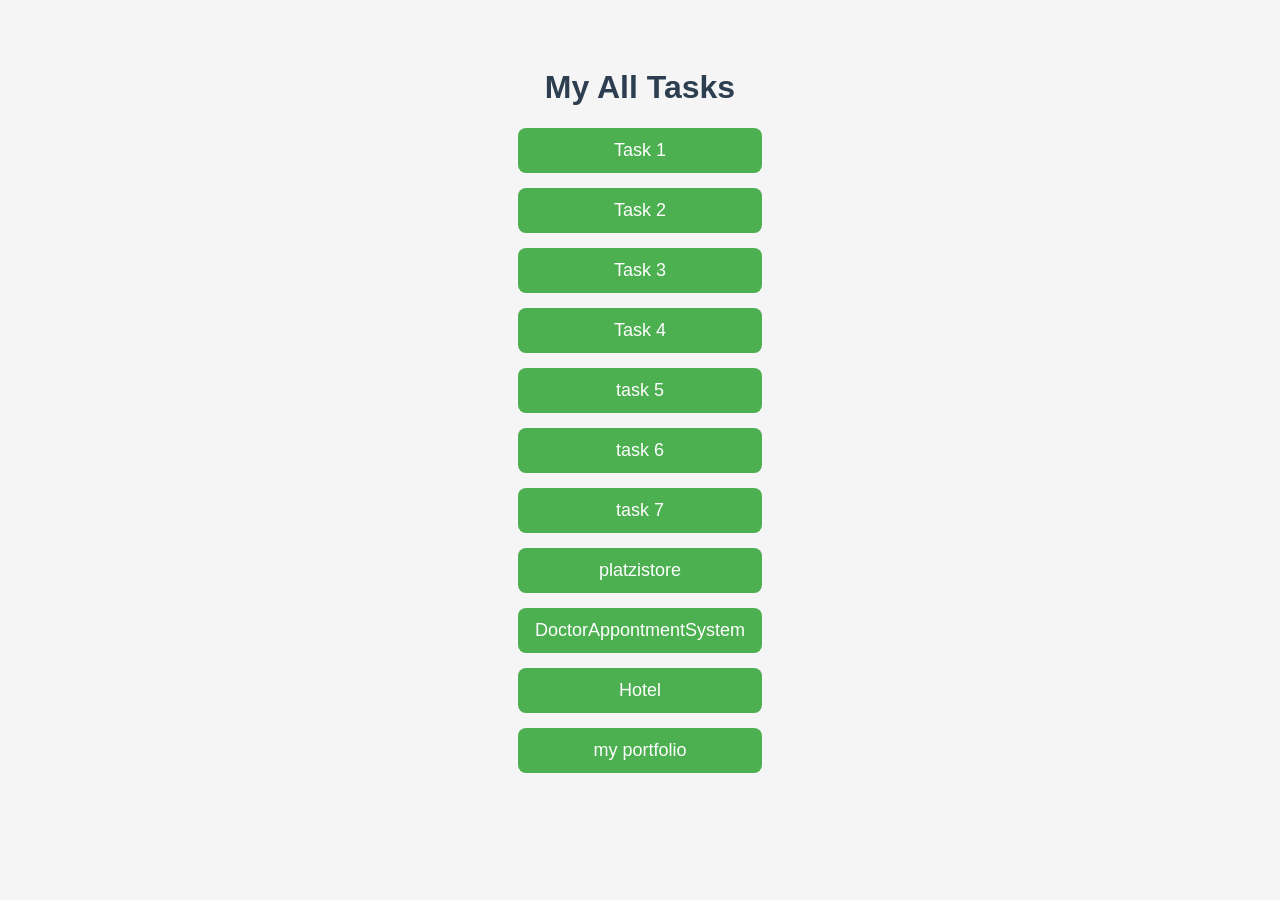
<file: index.html>
<!DOCTYPE html>
<html lang="en">
<head>
    <meta charset="UTF-8">
    <title> My All Tasks</title>

    <style>
        body{
            font-family: Arial, sans-serif;
            background:#f5f5f5;
            text-align:center;
            padding:40px;
        }

        h1{
            color:#2c3e50;
        }

        a{
            display:block;
            width:220px;
            margin:15px auto;
            padding:12px;
            background:#4CAF50;
            color:white;
            text-decoration:none;
            border-radius:8px;
            font-size:18px;
        }

        a:hover{
            background:#2E7D32;
        }
    </style>

</head>
<body>

<h1>My All Tasks</h1>

<a href="https://preranachalaune.github.io/class-test/">Task 1</a>

<a href="https://preranachalaune.github.io/task2/">Task 2</a>

<a href="https://preranachalaune.github.io/facebook-login/">Task 3</a>

<a href="https://preranachalaune.github.io/blogmaking-practice/">Task 4</a>
<a href="https://preranachalaune.github.io/task-3/">task 5</a>
<a href="https://class-test-2026.vercel.app/">task 6</a>
<a href="https://js-tasks-nu.vercel.app/">task 7</a>
<a href="https://platzistore-etam.vercel.app/">platzistore</a>
<a href="https://doctor-appointment-system-o0cexu0av.vercel.app/"> DoctorAppontmentSystem</a>
<a href="https://stay-nest-yoh3.vercel.app/">Hotel</a>
<a href="https://my-portfolio-cgvq-six.vercel.app/">my portfolio</a>



</body>
</html>
</file>
